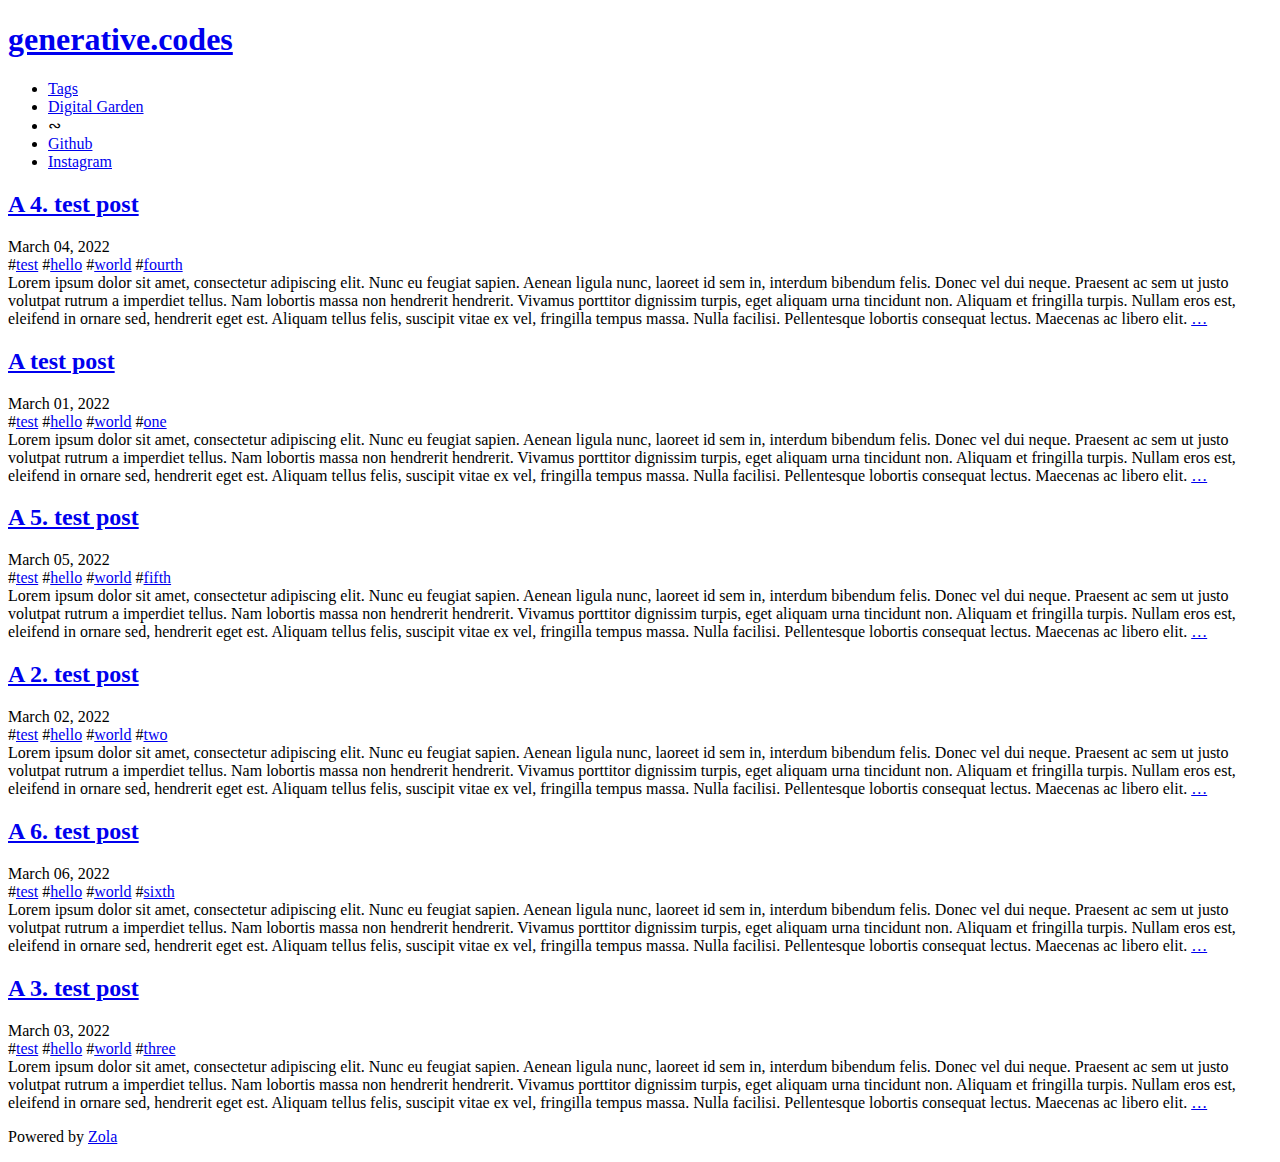
<file: public/index.html>
<!DOCTYPE html>
<html lang="en">

<head>
    <meta http-equiv="content-type" content="text/html; charset=utf-8">
    <meta name="viewport" content="width=device-width, initial-scale=1.0, maximum-scale=1">
    <title>generative.codes</title>
    <link rel="stylesheet" href="https://blog.generative.codes/slim.css">
    <link href='https://fonts.googleapis.com/css?family=Source+Sans+Pro:400,700|Source+Code+Pro' rel='stylesheet'
        type='text/css'>
    
    


</head>

<body>
    <div class="container">
        
<div class="header">
    <h1 class="site-title"><a href="https:&#x2F;&#x2F;blog.generative.codes">generative.codes</a></h1>
    <p class="site-tagline"></p>
    <div class="nav">
        <a class="nav-btn" href="#">
            <span class="ci ci-burger"></span>
        </a>
        <ul class="nav-list">
            
            
            <li><a href="https:&#x2F;&#x2F;blog.generative.codes&#x2F;tags">Tags</a></li>
            
            <li><a href="https:&#x2F;&#x2F;blog.generative.codes&#x2F;digital_garden">Digital Garden</a></li>
            
            
            <li class="spacer">&ac;</li>
            
            
            <li><a href="https://github.com/generativecodes">Github</a></li>
            
            <li><a href="https://instagram.com/generative.codes">Instagram</a></li>
            
            
        </ul>
    </div>
</div>

        <div class="content">
            <div class="posts">
                



<div class="post">
    
<h2 class="post-title"><a href="https:&#x2F;&#x2F;blog.generative.codes&#x2F;some-article-4&#x2F;">A 4. test post</a></h2>
<div class="post-header">
    <span class="post-date">March 04, 2022</span>
    
    <div class="post-tags">
        
        <span class="post-tag">#<a href="https://blog.generative.codes/tags/test/">test</a></span>
        
        <span class="post-tag">#<a href="https://blog.generative.codes/tags/hello/">hello</a></span>
        
        <span class="post-tag">#<a href="https://blog.generative.codes/tags/world/">world</a></span>
        
        <span class="post-tag">#<a href="https://blog.generative.codes/tags/fourth/">fourth</a></span>
        
    </div>
    
</div>

    
    
    <div class="summary">
        Lorem ipsum dolor sit amet, consectetur adipiscing elit. Nunc eu feugiat sapien. Aenean ligula nunc, laoreet id sem in, interdum bibendum felis. Donec vel dui neque. Praesent ac sem ut justo volutpat rutrum a imperdiet tellus. Nam lobortis massa non hendrerit hendrerit. Vivamus porttitor dignissim turpis, eget aliquam urna tincidunt non. Aliquam et fringilla turpis. Nullam eros est, eleifend in ornare sed, hendrerit eget est. Aliquam tellus felis, suscipit vitae ex vel, fringilla tempus massa. Nulla facilisi. Pellentesque lobortis consequat lectus. Maecenas ac libero elit.

        <a class="read-more" href="https:&#x2F;&#x2F;blog.generative.codes&#x2F;some-article-4&#x2F;">&hellip;</a>
    </div>
    
    
</div>

<div class="post">
    
<h2 class="post-title"><a href="https:&#x2F;&#x2F;blog.generative.codes&#x2F;some-article-1&#x2F;">A test post</a></h2>
<div class="post-header">
    <span class="post-date">March 01, 2022</span>
    
    <div class="post-tags">
        
        <span class="post-tag">#<a href="https://blog.generative.codes/tags/test/">test</a></span>
        
        <span class="post-tag">#<a href="https://blog.generative.codes/tags/hello/">hello</a></span>
        
        <span class="post-tag">#<a href="https://blog.generative.codes/tags/world/">world</a></span>
        
        <span class="post-tag">#<a href="https://blog.generative.codes/tags/one/">one</a></span>
        
    </div>
    
</div>

    
    
    <div class="summary">
        Lorem ipsum dolor sit amet, consectetur adipiscing elit. Nunc eu feugiat sapien. Aenean ligula nunc, laoreet id sem in, interdum bibendum felis. Donec vel dui neque. Praesent ac sem ut justo volutpat rutrum a imperdiet tellus. Nam lobortis massa non hendrerit hendrerit. Vivamus porttitor dignissim turpis, eget aliquam urna tincidunt non. Aliquam et fringilla turpis. Nullam eros est, eleifend in ornare sed, hendrerit eget est. Aliquam tellus felis, suscipit vitae ex vel, fringilla tempus massa. Nulla facilisi. Pellentesque lobortis consequat lectus. Maecenas ac libero elit.

        <a class="read-more" href="https:&#x2F;&#x2F;blog.generative.codes&#x2F;some-article-1&#x2F;">&hellip;</a>
    </div>
    
    
</div>

<div class="post">
    
<h2 class="post-title"><a href="https:&#x2F;&#x2F;blog.generative.codes&#x2F;some-article-5&#x2F;">A 5. test post</a></h2>
<div class="post-header">
    <span class="post-date">March 05, 2022</span>
    
    <div class="post-tags">
        
        <span class="post-tag">#<a href="https://blog.generative.codes/tags/test/">test</a></span>
        
        <span class="post-tag">#<a href="https://blog.generative.codes/tags/hello/">hello</a></span>
        
        <span class="post-tag">#<a href="https://blog.generative.codes/tags/world/">world</a></span>
        
        <span class="post-tag">#<a href="https://blog.generative.codes/tags/fifth/">fifth</a></span>
        
    </div>
    
</div>

    
    
    <div class="summary">
        Lorem ipsum dolor sit amet, consectetur adipiscing elit. Nunc eu feugiat sapien. Aenean ligula nunc, laoreet id sem in, interdum bibendum felis. Donec vel dui neque. Praesent ac sem ut justo volutpat rutrum a imperdiet tellus. Nam lobortis massa non hendrerit hendrerit. Vivamus porttitor dignissim turpis, eget aliquam urna tincidunt non. Aliquam et fringilla turpis. Nullam eros est, eleifend in ornare sed, hendrerit eget est. Aliquam tellus felis, suscipit vitae ex vel, fringilla tempus massa. Nulla facilisi. Pellentesque lobortis consequat lectus. Maecenas ac libero elit.

        <a class="read-more" href="https:&#x2F;&#x2F;blog.generative.codes&#x2F;some-article-5&#x2F;">&hellip;</a>
    </div>
    
    
</div>

<div class="post">
    
<h2 class="post-title"><a href="https:&#x2F;&#x2F;blog.generative.codes&#x2F;some-article-2&#x2F;">A 2. test post</a></h2>
<div class="post-header">
    <span class="post-date">March 02, 2022</span>
    
    <div class="post-tags">
        
        <span class="post-tag">#<a href="https://blog.generative.codes/tags/test/">test</a></span>
        
        <span class="post-tag">#<a href="https://blog.generative.codes/tags/hello/">hello</a></span>
        
        <span class="post-tag">#<a href="https://blog.generative.codes/tags/world/">world</a></span>
        
        <span class="post-tag">#<a href="https://blog.generative.codes/tags/two/">two</a></span>
        
    </div>
    
</div>

    
    
    <div class="summary">
        Lorem ipsum dolor sit amet, consectetur adipiscing elit. Nunc eu feugiat sapien. Aenean ligula nunc, laoreet id sem in, interdum bibendum felis. Donec vel dui neque. Praesent ac sem ut justo volutpat rutrum a imperdiet tellus. Nam lobortis massa non hendrerit hendrerit. Vivamus porttitor dignissim turpis, eget aliquam urna tincidunt non. Aliquam et fringilla turpis. Nullam eros est, eleifend in ornare sed, hendrerit eget est. Aliquam tellus felis, suscipit vitae ex vel, fringilla tempus massa. Nulla facilisi. Pellentesque lobortis consequat lectus. Maecenas ac libero elit.

        <a class="read-more" href="https:&#x2F;&#x2F;blog.generative.codes&#x2F;some-article-2&#x2F;">&hellip;</a>
    </div>
    
    
</div>

<div class="post">
    
<h2 class="post-title"><a href="https:&#x2F;&#x2F;blog.generative.codes&#x2F;some-article-6&#x2F;">A 6. test post</a></h2>
<div class="post-header">
    <span class="post-date">March 06, 2022</span>
    
    <div class="post-tags">
        
        <span class="post-tag">#<a href="https://blog.generative.codes/tags/test/">test</a></span>
        
        <span class="post-tag">#<a href="https://blog.generative.codes/tags/hello/">hello</a></span>
        
        <span class="post-tag">#<a href="https://blog.generative.codes/tags/world/">world</a></span>
        
        <span class="post-tag">#<a href="https://blog.generative.codes/tags/sixth/">sixth</a></span>
        
    </div>
    
</div>

    
    
    <div class="summary">
        Lorem ipsum dolor sit amet, consectetur adipiscing elit. Nunc eu feugiat sapien. Aenean ligula nunc, laoreet id sem in, interdum bibendum felis. Donec vel dui neque. Praesent ac sem ut justo volutpat rutrum a imperdiet tellus. Nam lobortis massa non hendrerit hendrerit. Vivamus porttitor dignissim turpis, eget aliquam urna tincidunt non. Aliquam et fringilla turpis. Nullam eros est, eleifend in ornare sed, hendrerit eget est. Aliquam tellus felis, suscipit vitae ex vel, fringilla tempus massa. Nulla facilisi. Pellentesque lobortis consequat lectus. Maecenas ac libero elit.

        <a class="read-more" href="https:&#x2F;&#x2F;blog.generative.codes&#x2F;some-article-6&#x2F;">&hellip;</a>
    </div>
    
    
</div>

<div class="post">
    
<h2 class="post-title"><a href="https:&#x2F;&#x2F;blog.generative.codes&#x2F;some-article-3&#x2F;">A 3. test post</a></h2>
<div class="post-header">
    <span class="post-date">March 03, 2022</span>
    
    <div class="post-tags">
        
        <span class="post-tag">#<a href="https://blog.generative.codes/tags/test/">test</a></span>
        
        <span class="post-tag">#<a href="https://blog.generative.codes/tags/hello/">hello</a></span>
        
        <span class="post-tag">#<a href="https://blog.generative.codes/tags/world/">world</a></span>
        
        <span class="post-tag">#<a href="https://blog.generative.codes/tags/three/">three</a></span>
        
    </div>
    
</div>

    
    
    <div class="summary">
        Lorem ipsum dolor sit amet, consectetur adipiscing elit. Nunc eu feugiat sapien. Aenean ligula nunc, laoreet id sem in, interdum bibendum felis. Donec vel dui neque. Praesent ac sem ut justo volutpat rutrum a imperdiet tellus. Nam lobortis massa non hendrerit hendrerit. Vivamus porttitor dignissim turpis, eget aliquam urna tincidunt non. Aliquam et fringilla turpis. Nullam eros est, eleifend in ornare sed, hendrerit eget est. Aliquam tellus felis, suscipit vitae ex vel, fringilla tempus massa. Nulla facilisi. Pellentesque lobortis consequat lectus. Maecenas ac libero elit.

        <a class="read-more" href="https:&#x2F;&#x2F;blog.generative.codes&#x2F;some-article-3&#x2F;">&hellip;</a>
    </div>
    
    
</div>




            </div>
            
        </div>
        
<div class="footer">
    
    <p>Powered by <a href="https://getzola.org">Zola</a></p>
    
</div>

    </div>
    <script src="https://blog.generative.codes/js/slim.js"></script>
    

</body>

</html>
</file>
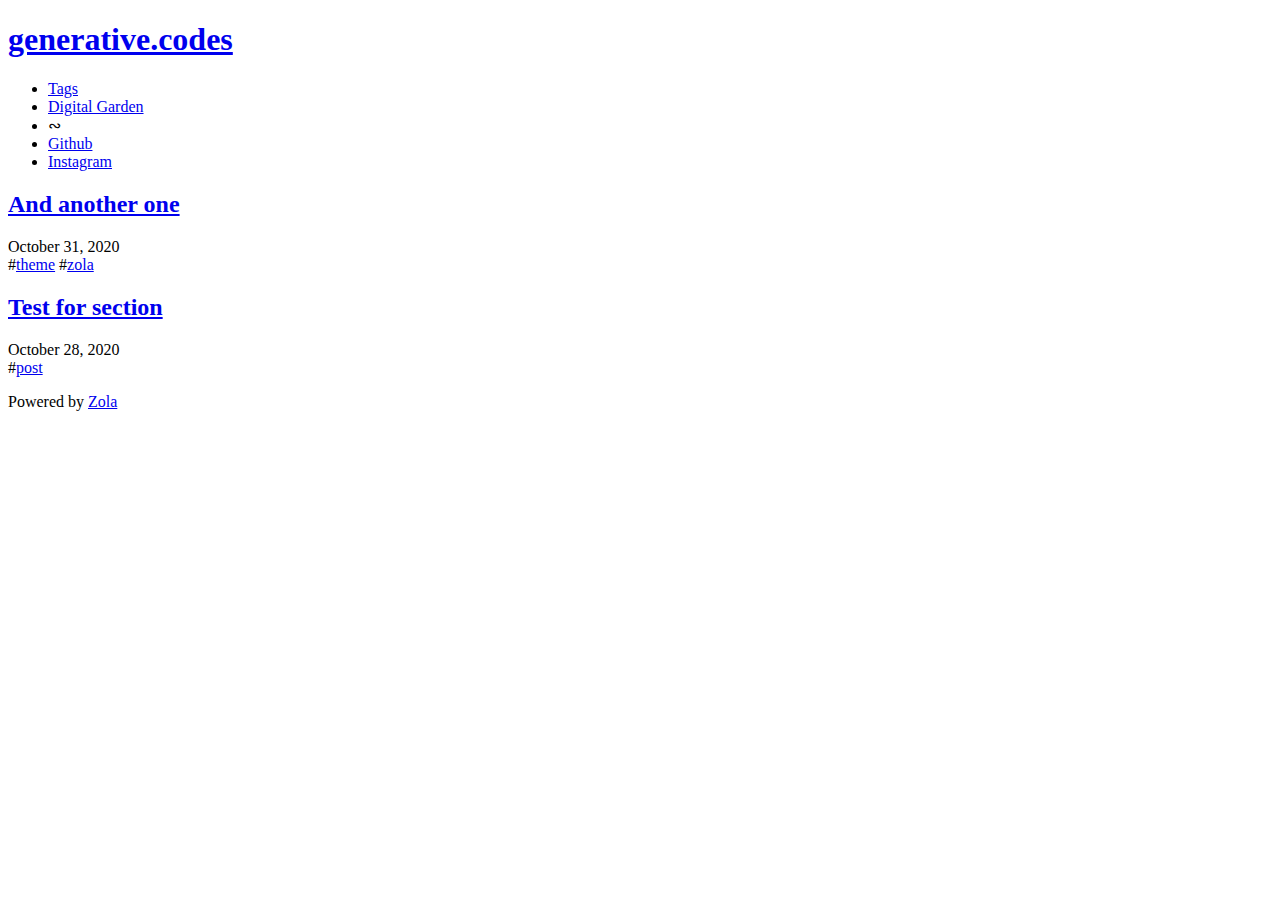
<file: public/digital_garden/index.html>
<!DOCTYPE html>
<html lang="en">

<head>
    <meta http-equiv="content-type" content="text/html; charset=utf-8">
    <meta name="viewport" content="width=device-width, initial-scale=1.0, maximum-scale=1">
    <title>
Digital Garden &middot; generative.codes
</title>
    <link rel="stylesheet" href="https://blog.generative.codes/slim.css">
    <link href='https://fonts.googleapis.com/css?family=Source+Sans+Pro:400,700|Source+Code+Pro' rel='stylesheet'
        type='text/css'>
    
    
</head>

<body>
    <div class="container">
        
<div class="header">
    <h1 class="site-title"><a href="https:&#x2F;&#x2F;blog.generative.codes">generative.codes</a></h1>
    <p class="site-tagline"></p>
    <div class="nav">
        <a class="nav-btn" href="#">
            <span class="ci ci-burger"></span>
        </a>
        <ul class="nav-list">
            
            
            <li><a href="https:&#x2F;&#x2F;blog.generative.codes&#x2F;tags">Tags</a></li>
            
            <li><a href="https:&#x2F;&#x2F;blog.generative.codes&#x2F;digital_garden">Digital Garden</a></li>
            
            
            <li class="spacer">&ac;</li>
            
            
            <li><a href="https://github.com/generativecodes">Github</a></li>
            
            <li><a href="https://instagram.com/generative.codes">Instagram</a></li>
            
            
        </ul>
    </div>
</div>

        <div class="content">
            <div class="posts">
                



<div class="post">
    
<h2 class="post-title"><a href="https:&#x2F;&#x2F;blog.generative.codes&#x2F;digital_garden&#x2F;test2&#x2F;">And another one</a></h2>
<div class="post-header">
    <span class="post-date">October 31, 2020</span>
    
    <div class="post-tags">
        
        <span class="post-tag">#<a href="https://blog.generative.codes/tags/theme/">theme</a></span>
        
        <span class="post-tag">#<a href="https://blog.generative.codes/tags/zola/">zola</a></span>
        
    </div>
    
</div>

    
    
    
</div>

<div class="post">
    
<h2 class="post-title"><a href="https:&#x2F;&#x2F;blog.generative.codes&#x2F;digital_garden&#x2F;test&#x2F;">Test for section</a></h2>
<div class="post-header">
    <span class="post-date">October 28, 2020</span>
    
    <div class="post-tags">
        
        <span class="post-tag">#<a href="https://blog.generative.codes/tags/post/">post</a></span>
        
    </div>
    
</div>

    
    
    
</div>




            </div>
            
        </div>
        
<div class="footer">
    
    <p>Powered by <a href="https://getzola.org">Zola</a></p>
    
</div>

    </div>
    <script src="https://blog.generative.codes/js/slim.js"></script>
    
</body>

</html>
</file>
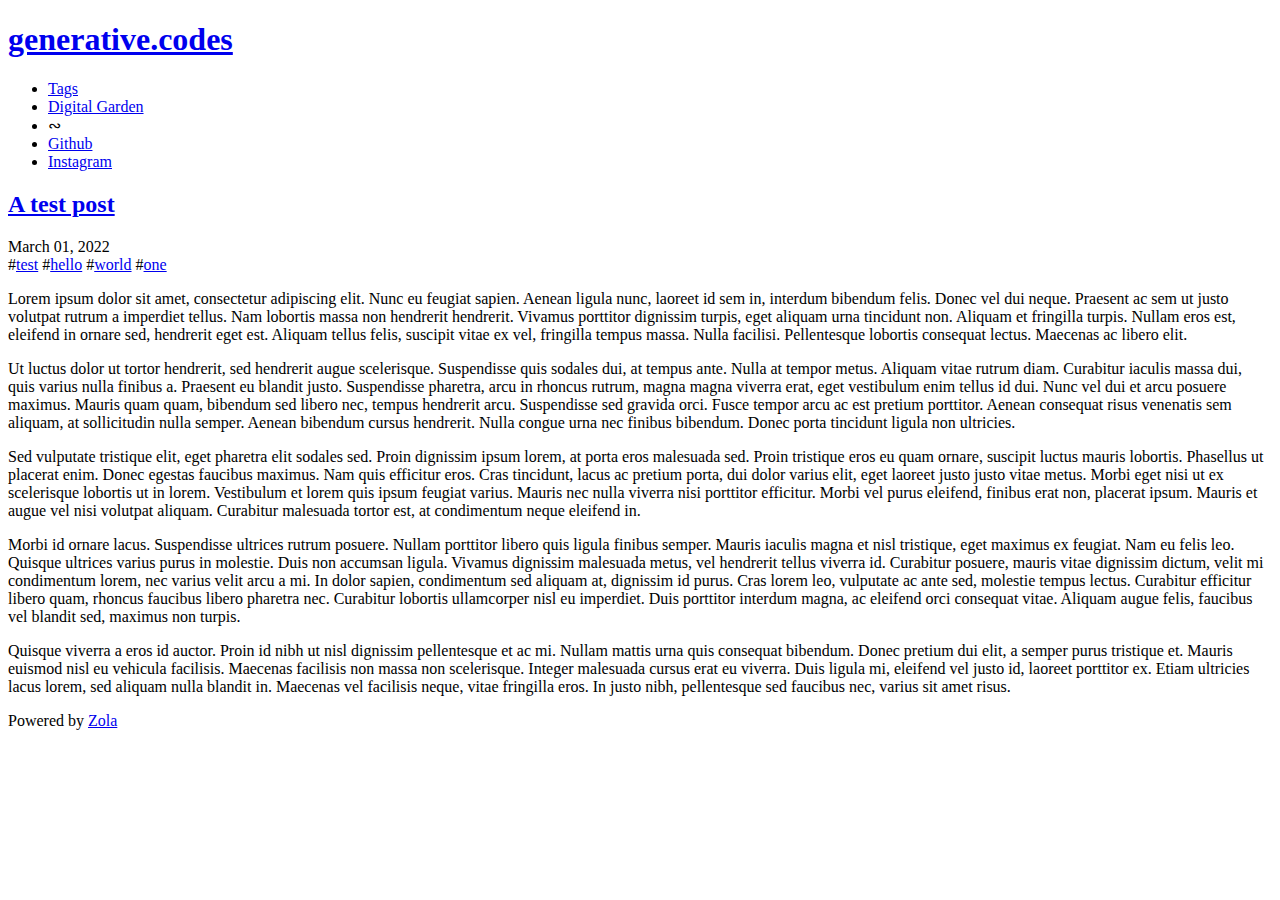
<file: public/some-article-1/index.html>
<!DOCTYPE html>
<html lang="en">

<head>
    <meta http-equiv="content-type" content="text/html; charset=utf-8">
    <meta name="viewport" content="width=device-width, initial-scale=1.0, maximum-scale=1">
    <title>
A test post &middot; generative.codes
</title>
    <link rel="stylesheet" href="https://blog.generative.codes/slim.css">
    <link href='https://fonts.googleapis.com/css?family=Source+Sans+Pro:400,700|Source+Code+Pro' rel='stylesheet'
        type='text/css'>
    
    
</head>

<body>
    <div class="container">
        
<div class="header">
    <h1 class="site-title"><a href="https:&#x2F;&#x2F;blog.generative.codes">generative.codes</a></h1>
    <p class="site-tagline"></p>
    <div class="nav">
        <a class="nav-btn" href="#">
            <span class="ci ci-burger"></span>
        </a>
        <ul class="nav-list">
            
            
            <li><a href="https:&#x2F;&#x2F;blog.generative.codes&#x2F;tags">Tags</a></li>
            
            <li><a href="https:&#x2F;&#x2F;blog.generative.codes&#x2F;digital_garden">Digital Garden</a></li>
            
            
            <li class="spacer">&ac;</li>
            
            
            <li><a href="https://github.com/generativecodes">Github</a></li>
            
            <li><a href="https://instagram.com/generative.codes">Instagram</a></li>
            
            
        </ul>
    </div>
</div>

        <div class="content">
            <div class="posts">
                
<div class="post">
    
    
<h2 class="post-title"><a href="https:&#x2F;&#x2F;blog.generative.codes&#x2F;some-article-1&#x2F;">A test post</a></h2>
<div class="post-header">
    <span class="post-date">March 01, 2022</span>
    
    <div class="post-tags">
        
        <span class="post-tag">#<a href="https://blog.generative.codes/tags/test/">test</a></span>
        
        <span class="post-tag">#<a href="https://blog.generative.codes/tags/hello/">hello</a></span>
        
        <span class="post-tag">#<a href="https://blog.generative.codes/tags/world/">world</a></span>
        
        <span class="post-tag">#<a href="https://blog.generative.codes/tags/one/">one</a></span>
        
    </div>
    
</div>

    <div class="post-content">
        <p>Lorem ipsum dolor sit amet, consectetur adipiscing elit. Nunc eu feugiat sapien. Aenean ligula nunc, laoreet id sem in, interdum bibendum felis. Donec vel dui neque. Praesent ac sem ut justo volutpat rutrum a imperdiet tellus. Nam lobortis massa non hendrerit hendrerit. Vivamus porttitor dignissim turpis, eget aliquam urna tincidunt non. Aliquam et fringilla turpis. Nullam eros est, eleifend in ornare sed, hendrerit eget est. Aliquam tellus felis, suscipit vitae ex vel, fringilla tempus massa. Nulla facilisi. Pellentesque lobortis consequat lectus. Maecenas ac libero elit.</p>
<span id="continue-reading"></span>
<p>Ut luctus dolor ut tortor hendrerit, sed hendrerit augue scelerisque. Suspendisse quis sodales dui, at tempus ante. Nulla at tempor metus. Aliquam vitae rutrum diam. Curabitur iaculis massa dui, quis varius nulla finibus a. Praesent eu blandit justo. Suspendisse pharetra, arcu in rhoncus rutrum, magna magna viverra erat, eget vestibulum enim tellus id dui. Nunc vel dui et arcu posuere maximus. Mauris quam quam, bibendum sed libero nec, tempus hendrerit arcu. Suspendisse sed gravida orci. Fusce tempor arcu ac est pretium porttitor. Aenean consequat risus venenatis sem aliquam, at sollicitudin nulla semper. Aenean bibendum cursus hendrerit. Nulla congue urna nec finibus bibendum. Donec porta tincidunt ligula non ultricies.</p>
<p>Sed vulputate tristique elit, eget pharetra elit sodales sed. Proin dignissim ipsum lorem, at porta eros malesuada sed. Proin tristique eros eu quam ornare, suscipit luctus mauris lobortis. Phasellus ut placerat enim. Donec egestas faucibus maximus. Nam quis efficitur eros. Cras tincidunt, lacus ac pretium porta, dui dolor varius elit, eget laoreet justo justo vitae metus. Morbi eget nisi ut ex scelerisque lobortis ut in lorem. Vestibulum et lorem quis ipsum feugiat varius. Mauris nec nulla viverra nisi porttitor efficitur. Morbi vel purus eleifend, finibus erat non, placerat ipsum. Mauris et augue vel nisi volutpat aliquam. Curabitur malesuada tortor est, at condimentum neque eleifend in.</p>
<p>Morbi id ornare lacus. Suspendisse ultrices rutrum posuere. Nullam porttitor libero quis ligula finibus semper. Mauris iaculis magna et nisl tristique, eget maximus ex feugiat. Nam eu felis leo. Quisque ultrices varius purus in molestie. Duis non accumsan ligula. Vivamus dignissim malesuada metus, vel hendrerit tellus viverra id. Curabitur posuere, mauris vitae dignissim dictum, velit mi condimentum lorem, nec varius velit arcu a mi. In dolor sapien, condimentum sed aliquam at, dignissim id purus. Cras lorem leo, vulputate ac ante sed, molestie tempus lectus. Curabitur efficitur libero quam, rhoncus faucibus libero pharetra nec. Curabitur lobortis ullamcorper nisl eu imperdiet. Duis porttitor interdum magna, ac eleifend orci consequat vitae. Aliquam augue felis, faucibus vel blandit sed, maximus non turpis.</p>
<p>Quisque viverra a eros id auctor. Proin id nibh ut nisl dignissim pellentesque et ac mi. Nullam mattis urna quis consequat bibendum. Donec pretium dui elit, a semper purus tristique et. Mauris euismod nisl eu vehicula facilisis. Maecenas facilisis non massa non scelerisque. Integer malesuada cursus erat eu viverra. Duis ligula mi, eleifend vel justo id, laoreet porttitor ex. Etiam ultricies lacus lorem, sed aliquam nulla blandit in. Maecenas vel facilisis neque, vitae fringilla eros. In justo nibh, pellentesque sed faucibus nec, varius sit amet risus.</p>

    </div>
    
</div>

            </div>
            
        </div>
        
<div class="footer">
    
    <p>Powered by <a href="https://getzola.org">Zola</a></p>
    
</div>

    </div>
    <script src="https://blog.generative.codes/js/slim.js"></script>
    
</body>

</html>
</file>
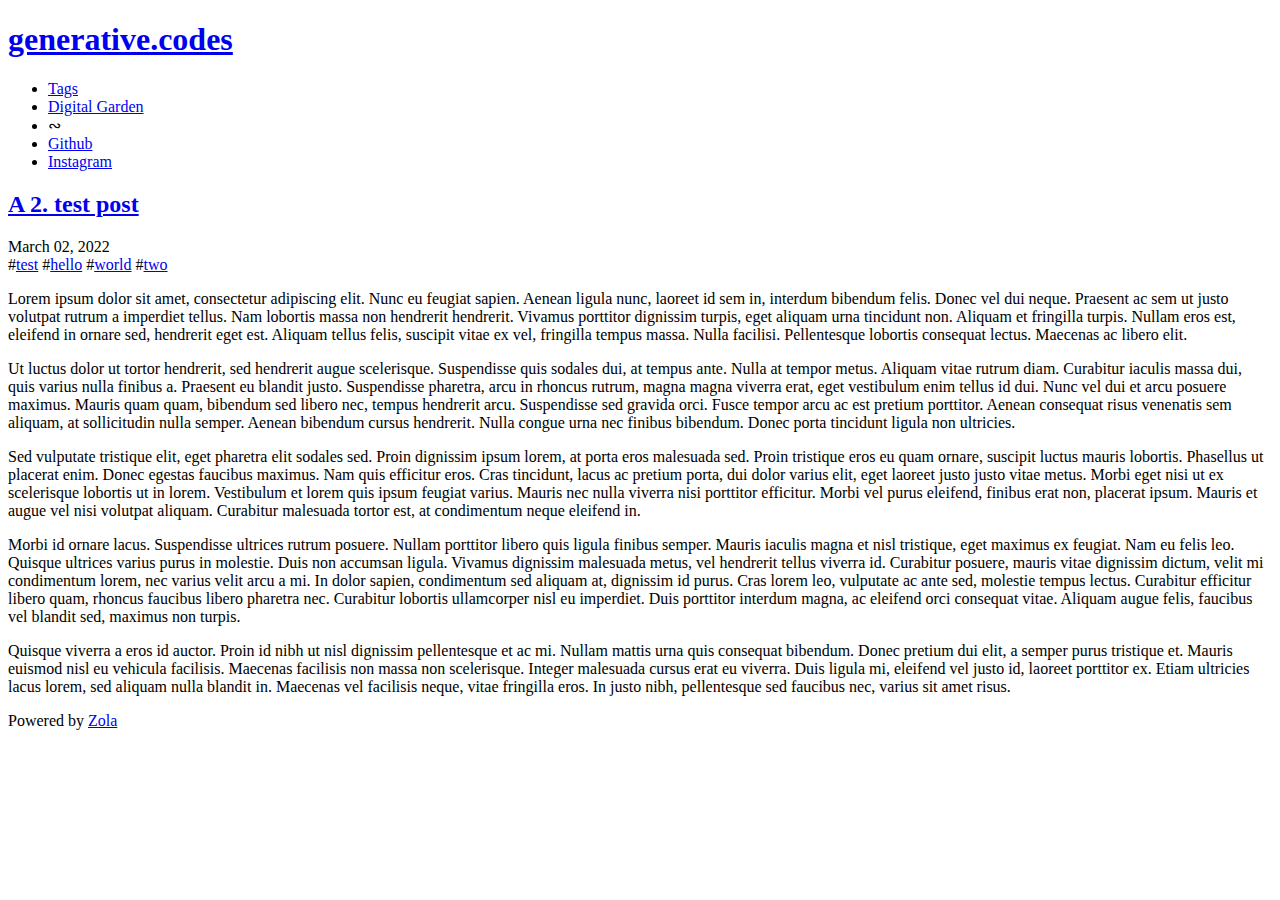
<file: public/some-article-2/index.html>
<!DOCTYPE html>
<html lang="en">

<head>
    <meta http-equiv="content-type" content="text/html; charset=utf-8">
    <meta name="viewport" content="width=device-width, initial-scale=1.0, maximum-scale=1">
    <title>
A 2. test post &middot; generative.codes
</title>
    <link rel="stylesheet" href="https://blog.generative.codes/slim.css">
    <link href='https://fonts.googleapis.com/css?family=Source+Sans+Pro:400,700|Source+Code+Pro' rel='stylesheet'
        type='text/css'>
    
    
</head>

<body>
    <div class="container">
        
<div class="header">
    <h1 class="site-title"><a href="https:&#x2F;&#x2F;blog.generative.codes">generative.codes</a></h1>
    <p class="site-tagline"></p>
    <div class="nav">
        <a class="nav-btn" href="#">
            <span class="ci ci-burger"></span>
        </a>
        <ul class="nav-list">
            
            
            <li><a href="https:&#x2F;&#x2F;blog.generative.codes&#x2F;tags">Tags</a></li>
            
            <li><a href="https:&#x2F;&#x2F;blog.generative.codes&#x2F;digital_garden">Digital Garden</a></li>
            
            
            <li class="spacer">&ac;</li>
            
            
            <li><a href="https://github.com/generativecodes">Github</a></li>
            
            <li><a href="https://instagram.com/generative.codes">Instagram</a></li>
            
            
        </ul>
    </div>
</div>

        <div class="content">
            <div class="posts">
                
<div class="post">
    
    
<h2 class="post-title"><a href="https:&#x2F;&#x2F;blog.generative.codes&#x2F;some-article-2&#x2F;">A 2. test post</a></h2>
<div class="post-header">
    <span class="post-date">March 02, 2022</span>
    
    <div class="post-tags">
        
        <span class="post-tag">#<a href="https://blog.generative.codes/tags/test/">test</a></span>
        
        <span class="post-tag">#<a href="https://blog.generative.codes/tags/hello/">hello</a></span>
        
        <span class="post-tag">#<a href="https://blog.generative.codes/tags/world/">world</a></span>
        
        <span class="post-tag">#<a href="https://blog.generative.codes/tags/two/">two</a></span>
        
    </div>
    
</div>

    <div class="post-content">
        <p>Lorem ipsum dolor sit amet, consectetur adipiscing elit. Nunc eu feugiat sapien. Aenean ligula nunc, laoreet id sem in, interdum bibendum felis. Donec vel dui neque. Praesent ac sem ut justo volutpat rutrum a imperdiet tellus. Nam lobortis massa non hendrerit hendrerit. Vivamus porttitor dignissim turpis, eget aliquam urna tincidunt non. Aliquam et fringilla turpis. Nullam eros est, eleifend in ornare sed, hendrerit eget est. Aliquam tellus felis, suscipit vitae ex vel, fringilla tempus massa. Nulla facilisi. Pellentesque lobortis consequat lectus. Maecenas ac libero elit.</p>
<span id="continue-reading"></span>
<p>Ut luctus dolor ut tortor hendrerit, sed hendrerit augue scelerisque. Suspendisse quis sodales dui, at tempus ante. Nulla at tempor metus. Aliquam vitae rutrum diam. Curabitur iaculis massa dui, quis varius nulla finibus a. Praesent eu blandit justo. Suspendisse pharetra, arcu in rhoncus rutrum, magna magna viverra erat, eget vestibulum enim tellus id dui. Nunc vel dui et arcu posuere maximus. Mauris quam quam, bibendum sed libero nec, tempus hendrerit arcu. Suspendisse sed gravida orci. Fusce tempor arcu ac est pretium porttitor. Aenean consequat risus venenatis sem aliquam, at sollicitudin nulla semper. Aenean bibendum cursus hendrerit. Nulla congue urna nec finibus bibendum. Donec porta tincidunt ligula non ultricies.</p>
<p>Sed vulputate tristique elit, eget pharetra elit sodales sed. Proin dignissim ipsum lorem, at porta eros malesuada sed. Proin tristique eros eu quam ornare, suscipit luctus mauris lobortis. Phasellus ut placerat enim. Donec egestas faucibus maximus. Nam quis efficitur eros. Cras tincidunt, lacus ac pretium porta, dui dolor varius elit, eget laoreet justo justo vitae metus. Morbi eget nisi ut ex scelerisque lobortis ut in lorem. Vestibulum et lorem quis ipsum feugiat varius. Mauris nec nulla viverra nisi porttitor efficitur. Morbi vel purus eleifend, finibus erat non, placerat ipsum. Mauris et augue vel nisi volutpat aliquam. Curabitur malesuada tortor est, at condimentum neque eleifend in.</p>
<p>Morbi id ornare lacus. Suspendisse ultrices rutrum posuere. Nullam porttitor libero quis ligula finibus semper. Mauris iaculis magna et nisl tristique, eget maximus ex feugiat. Nam eu felis leo. Quisque ultrices varius purus in molestie. Duis non accumsan ligula. Vivamus dignissim malesuada metus, vel hendrerit tellus viverra id. Curabitur posuere, mauris vitae dignissim dictum, velit mi condimentum lorem, nec varius velit arcu a mi. In dolor sapien, condimentum sed aliquam at, dignissim id purus. Cras lorem leo, vulputate ac ante sed, molestie tempus lectus. Curabitur efficitur libero quam, rhoncus faucibus libero pharetra nec. Curabitur lobortis ullamcorper nisl eu imperdiet. Duis porttitor interdum magna, ac eleifend orci consequat vitae. Aliquam augue felis, faucibus vel blandit sed, maximus non turpis.</p>
<p>Quisque viverra a eros id auctor. Proin id nibh ut nisl dignissim pellentesque et ac mi. Nullam mattis urna quis consequat bibendum. Donec pretium dui elit, a semper purus tristique et. Mauris euismod nisl eu vehicula facilisis. Maecenas facilisis non massa non scelerisque. Integer malesuada cursus erat eu viverra. Duis ligula mi, eleifend vel justo id, laoreet porttitor ex. Etiam ultricies lacus lorem, sed aliquam nulla blandit in. Maecenas vel facilisis neque, vitae fringilla eros. In justo nibh, pellentesque sed faucibus nec, varius sit amet risus.</p>

    </div>
    
</div>

            </div>
            
        </div>
        
<div class="footer">
    
    <p>Powered by <a href="https://getzola.org">Zola</a></p>
    
</div>

    </div>
    <script src="https://blog.generative.codes/js/slim.js"></script>
    
</body>

</html>
</file>
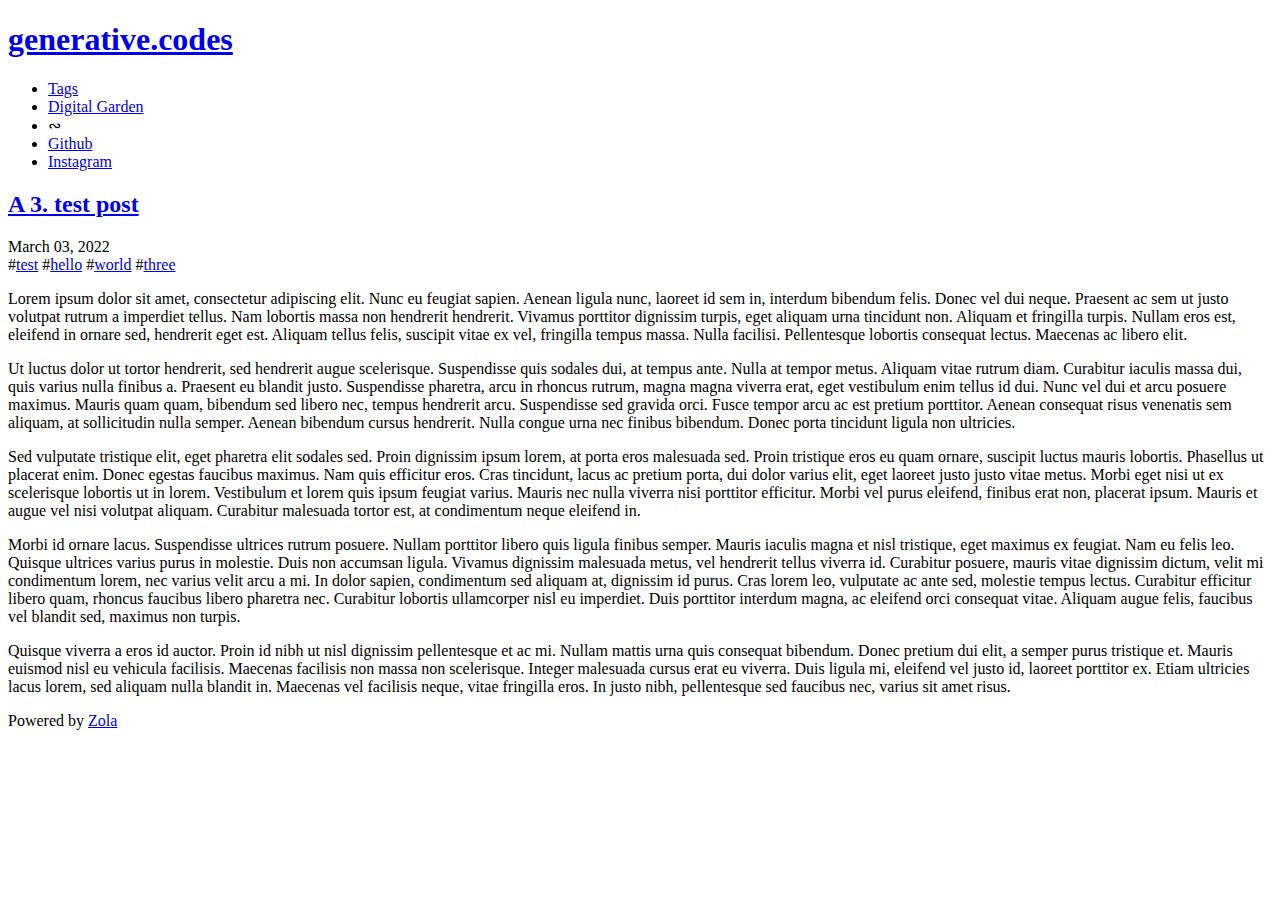
<file: public/some-article-3/index.html>
<!DOCTYPE html>
<html lang="en">

<head>
    <meta http-equiv="content-type" content="text/html; charset=utf-8">
    <meta name="viewport" content="width=device-width, initial-scale=1.0, maximum-scale=1">
    <title>
A 3. test post &middot; generative.codes
</title>
    <link rel="stylesheet" href="https://blog.generative.codes/slim.css">
    <link href='https://fonts.googleapis.com/css?family=Source+Sans+Pro:400,700|Source+Code+Pro' rel='stylesheet'
        type='text/css'>
    
    
</head>

<body>
    <div class="container">
        
<div class="header">
    <h1 class="site-title"><a href="https:&#x2F;&#x2F;blog.generative.codes">generative.codes</a></h1>
    <p class="site-tagline"></p>
    <div class="nav">
        <a class="nav-btn" href="#">
            <span class="ci ci-burger"></span>
        </a>
        <ul class="nav-list">
            
            
            <li><a href="https:&#x2F;&#x2F;blog.generative.codes&#x2F;tags">Tags</a></li>
            
            <li><a href="https:&#x2F;&#x2F;blog.generative.codes&#x2F;digital_garden">Digital Garden</a></li>
            
            
            <li class="spacer">&ac;</li>
            
            
            <li><a href="https://github.com/generativecodes">Github</a></li>
            
            <li><a href="https://instagram.com/generative.codes">Instagram</a></li>
            
            
        </ul>
    </div>
</div>

        <div class="content">
            <div class="posts">
                
<div class="post">
    
    
<h2 class="post-title"><a href="https:&#x2F;&#x2F;blog.generative.codes&#x2F;some-article-3&#x2F;">A 3. test post</a></h2>
<div class="post-header">
    <span class="post-date">March 03, 2022</span>
    
    <div class="post-tags">
        
        <span class="post-tag">#<a href="https://blog.generative.codes/tags/test/">test</a></span>
        
        <span class="post-tag">#<a href="https://blog.generative.codes/tags/hello/">hello</a></span>
        
        <span class="post-tag">#<a href="https://blog.generative.codes/tags/world/">world</a></span>
        
        <span class="post-tag">#<a href="https://blog.generative.codes/tags/three/">three</a></span>
        
    </div>
    
</div>

    <div class="post-content">
        <p>Lorem ipsum dolor sit amet, consectetur adipiscing elit. Nunc eu feugiat sapien. Aenean ligula nunc, laoreet id sem in, interdum bibendum felis. Donec vel dui neque. Praesent ac sem ut justo volutpat rutrum a imperdiet tellus. Nam lobortis massa non hendrerit hendrerit. Vivamus porttitor dignissim turpis, eget aliquam urna tincidunt non. Aliquam et fringilla turpis. Nullam eros est, eleifend in ornare sed, hendrerit eget est. Aliquam tellus felis, suscipit vitae ex vel, fringilla tempus massa. Nulla facilisi. Pellentesque lobortis consequat lectus. Maecenas ac libero elit.</p>
<span id="continue-reading"></span>
<p>Ut luctus dolor ut tortor hendrerit, sed hendrerit augue scelerisque. Suspendisse quis sodales dui, at tempus ante. Nulla at tempor metus. Aliquam vitae rutrum diam. Curabitur iaculis massa dui, quis varius nulla finibus a. Praesent eu blandit justo. Suspendisse pharetra, arcu in rhoncus rutrum, magna magna viverra erat, eget vestibulum enim tellus id dui. Nunc vel dui et arcu posuere maximus. Mauris quam quam, bibendum sed libero nec, tempus hendrerit arcu. Suspendisse sed gravida orci. Fusce tempor arcu ac est pretium porttitor. Aenean consequat risus venenatis sem aliquam, at sollicitudin nulla semper. Aenean bibendum cursus hendrerit. Nulla congue urna nec finibus bibendum. Donec porta tincidunt ligula non ultricies.</p>
<p>Sed vulputate tristique elit, eget pharetra elit sodales sed. Proin dignissim ipsum lorem, at porta eros malesuada sed. Proin tristique eros eu quam ornare, suscipit luctus mauris lobortis. Phasellus ut placerat enim. Donec egestas faucibus maximus. Nam quis efficitur eros. Cras tincidunt, lacus ac pretium porta, dui dolor varius elit, eget laoreet justo justo vitae metus. Morbi eget nisi ut ex scelerisque lobortis ut in lorem. Vestibulum et lorem quis ipsum feugiat varius. Mauris nec nulla viverra nisi porttitor efficitur. Morbi vel purus eleifend, finibus erat non, placerat ipsum. Mauris et augue vel nisi volutpat aliquam. Curabitur malesuada tortor est, at condimentum neque eleifend in.</p>
<p>Morbi id ornare lacus. Suspendisse ultrices rutrum posuere. Nullam porttitor libero quis ligula finibus semper. Mauris iaculis magna et nisl tristique, eget maximus ex feugiat. Nam eu felis leo. Quisque ultrices varius purus in molestie. Duis non accumsan ligula. Vivamus dignissim malesuada metus, vel hendrerit tellus viverra id. Curabitur posuere, mauris vitae dignissim dictum, velit mi condimentum lorem, nec varius velit arcu a mi. In dolor sapien, condimentum sed aliquam at, dignissim id purus. Cras lorem leo, vulputate ac ante sed, molestie tempus lectus. Curabitur efficitur libero quam, rhoncus faucibus libero pharetra nec. Curabitur lobortis ullamcorper nisl eu imperdiet. Duis porttitor interdum magna, ac eleifend orci consequat vitae. Aliquam augue felis, faucibus vel blandit sed, maximus non turpis.</p>
<p>Quisque viverra a eros id auctor. Proin id nibh ut nisl dignissim pellentesque et ac mi. Nullam mattis urna quis consequat bibendum. Donec pretium dui elit, a semper purus tristique et. Mauris euismod nisl eu vehicula facilisis. Maecenas facilisis non massa non scelerisque. Integer malesuada cursus erat eu viverra. Duis ligula mi, eleifend vel justo id, laoreet porttitor ex. Etiam ultricies lacus lorem, sed aliquam nulla blandit in. Maecenas vel facilisis neque, vitae fringilla eros. In justo nibh, pellentesque sed faucibus nec, varius sit amet risus.</p>

    </div>
    
</div>

            </div>
            
        </div>
        
<div class="footer">
    
    <p>Powered by <a href="https://getzola.org">Zola</a></p>
    
</div>

    </div>
    <script src="https://blog.generative.codes/js/slim.js"></script>
    
</body>

</html>
</file>
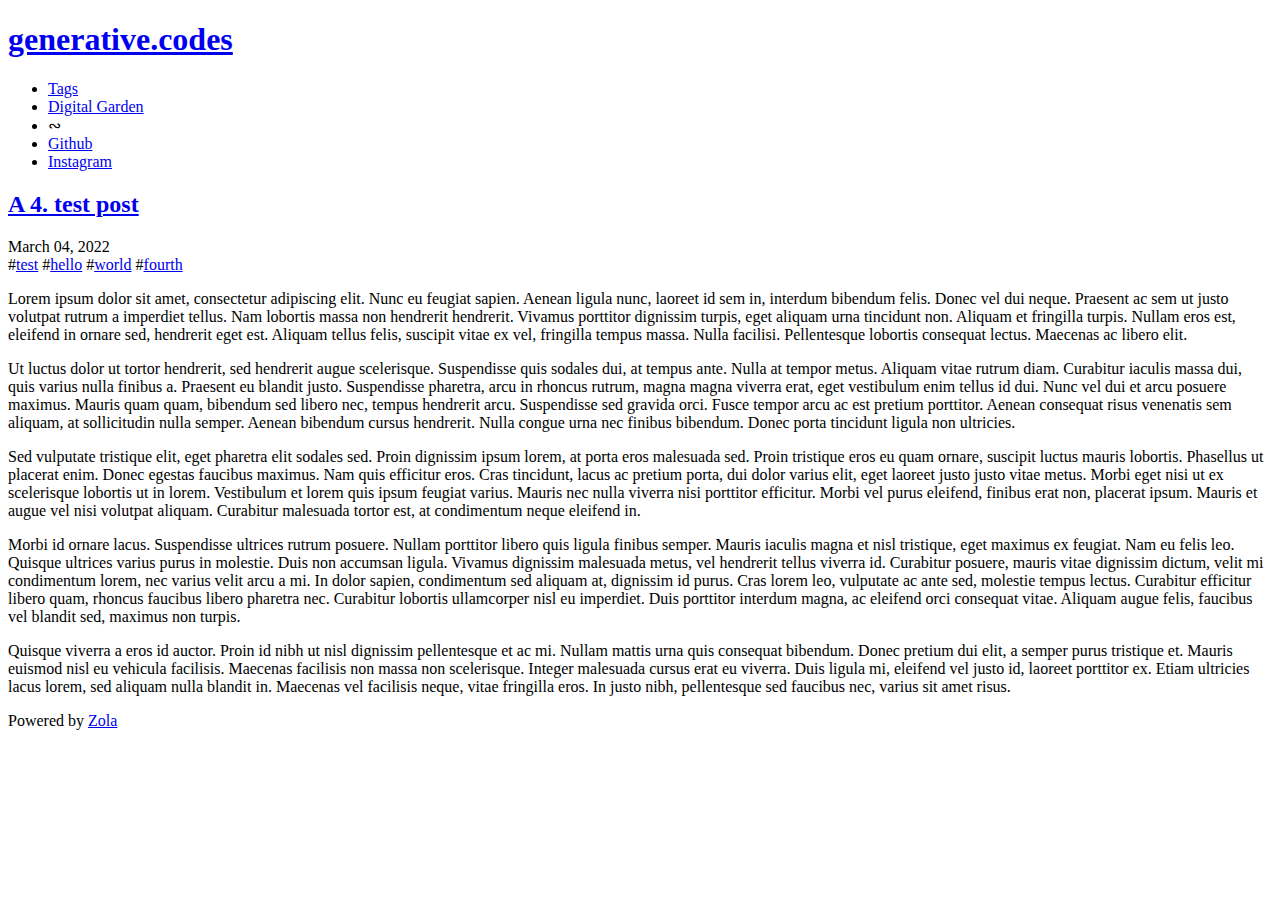
<file: public/some-article-4/index.html>
<!DOCTYPE html>
<html lang="en">

<head>
    <meta http-equiv="content-type" content="text/html; charset=utf-8">
    <meta name="viewport" content="width=device-width, initial-scale=1.0, maximum-scale=1">
    <title>
A 4. test post &middot; generative.codes
</title>
    <link rel="stylesheet" href="https://blog.generative.codes/slim.css">
    <link href='https://fonts.googleapis.com/css?family=Source+Sans+Pro:400,700|Source+Code+Pro' rel='stylesheet'
        type='text/css'>
    
    
</head>

<body>
    <div class="container">
        
<div class="header">
    <h1 class="site-title"><a href="https:&#x2F;&#x2F;blog.generative.codes">generative.codes</a></h1>
    <p class="site-tagline"></p>
    <div class="nav">
        <a class="nav-btn" href="#">
            <span class="ci ci-burger"></span>
        </a>
        <ul class="nav-list">
            
            
            <li><a href="https:&#x2F;&#x2F;blog.generative.codes&#x2F;tags">Tags</a></li>
            
            <li><a href="https:&#x2F;&#x2F;blog.generative.codes&#x2F;digital_garden">Digital Garden</a></li>
            
            
            <li class="spacer">&ac;</li>
            
            
            <li><a href="https://github.com/generativecodes">Github</a></li>
            
            <li><a href="https://instagram.com/generative.codes">Instagram</a></li>
            
            
        </ul>
    </div>
</div>

        <div class="content">
            <div class="posts">
                
<div class="post">
    
    
<h2 class="post-title"><a href="https:&#x2F;&#x2F;blog.generative.codes&#x2F;some-article-4&#x2F;">A 4. test post</a></h2>
<div class="post-header">
    <span class="post-date">March 04, 2022</span>
    
    <div class="post-tags">
        
        <span class="post-tag">#<a href="https://blog.generative.codes/tags/test/">test</a></span>
        
        <span class="post-tag">#<a href="https://blog.generative.codes/tags/hello/">hello</a></span>
        
        <span class="post-tag">#<a href="https://blog.generative.codes/tags/world/">world</a></span>
        
        <span class="post-tag">#<a href="https://blog.generative.codes/tags/fourth/">fourth</a></span>
        
    </div>
    
</div>

    <div class="post-content">
        <p>Lorem ipsum dolor sit amet, consectetur adipiscing elit. Nunc eu feugiat sapien. Aenean ligula nunc, laoreet id sem in, interdum bibendum felis. Donec vel dui neque. Praesent ac sem ut justo volutpat rutrum a imperdiet tellus. Nam lobortis massa non hendrerit hendrerit. Vivamus porttitor dignissim turpis, eget aliquam urna tincidunt non. Aliquam et fringilla turpis. Nullam eros est, eleifend in ornare sed, hendrerit eget est. Aliquam tellus felis, suscipit vitae ex vel, fringilla tempus massa. Nulla facilisi. Pellentesque lobortis consequat lectus. Maecenas ac libero elit.</p>
<span id="continue-reading"></span>
<p>Ut luctus dolor ut tortor hendrerit, sed hendrerit augue scelerisque. Suspendisse quis sodales dui, at tempus ante. Nulla at tempor metus. Aliquam vitae rutrum diam. Curabitur iaculis massa dui, quis varius nulla finibus a. Praesent eu blandit justo. Suspendisse pharetra, arcu in rhoncus rutrum, magna magna viverra erat, eget vestibulum enim tellus id dui. Nunc vel dui et arcu posuere maximus. Mauris quam quam, bibendum sed libero nec, tempus hendrerit arcu. Suspendisse sed gravida orci. Fusce tempor arcu ac est pretium porttitor. Aenean consequat risus venenatis sem aliquam, at sollicitudin nulla semper. Aenean bibendum cursus hendrerit. Nulla congue urna nec finibus bibendum. Donec porta tincidunt ligula non ultricies.</p>
<p>Sed vulputate tristique elit, eget pharetra elit sodales sed. Proin dignissim ipsum lorem, at porta eros malesuada sed. Proin tristique eros eu quam ornare, suscipit luctus mauris lobortis. Phasellus ut placerat enim. Donec egestas faucibus maximus. Nam quis efficitur eros. Cras tincidunt, lacus ac pretium porta, dui dolor varius elit, eget laoreet justo justo vitae metus. Morbi eget nisi ut ex scelerisque lobortis ut in lorem. Vestibulum et lorem quis ipsum feugiat varius. Mauris nec nulla viverra nisi porttitor efficitur. Morbi vel purus eleifend, finibus erat non, placerat ipsum. Mauris et augue vel nisi volutpat aliquam. Curabitur malesuada tortor est, at condimentum neque eleifend in.</p>
<p>Morbi id ornare lacus. Suspendisse ultrices rutrum posuere. Nullam porttitor libero quis ligula finibus semper. Mauris iaculis magna et nisl tristique, eget maximus ex feugiat. Nam eu felis leo. Quisque ultrices varius purus in molestie. Duis non accumsan ligula. Vivamus dignissim malesuada metus, vel hendrerit tellus viverra id. Curabitur posuere, mauris vitae dignissim dictum, velit mi condimentum lorem, nec varius velit arcu a mi. In dolor sapien, condimentum sed aliquam at, dignissim id purus. Cras lorem leo, vulputate ac ante sed, molestie tempus lectus. Curabitur efficitur libero quam, rhoncus faucibus libero pharetra nec. Curabitur lobortis ullamcorper nisl eu imperdiet. Duis porttitor interdum magna, ac eleifend orci consequat vitae. Aliquam augue felis, faucibus vel blandit sed, maximus non turpis.</p>
<p>Quisque viverra a eros id auctor. Proin id nibh ut nisl dignissim pellentesque et ac mi. Nullam mattis urna quis consequat bibendum. Donec pretium dui elit, a semper purus tristique et. Mauris euismod nisl eu vehicula facilisis. Maecenas facilisis non massa non scelerisque. Integer malesuada cursus erat eu viverra. Duis ligula mi, eleifend vel justo id, laoreet porttitor ex. Etiam ultricies lacus lorem, sed aliquam nulla blandit in. Maecenas vel facilisis neque, vitae fringilla eros. In justo nibh, pellentesque sed faucibus nec, varius sit amet risus.</p>

    </div>
    
</div>

            </div>
            
        </div>
        
<div class="footer">
    
    <p>Powered by <a href="https://getzola.org">Zola</a></p>
    
</div>

    </div>
    <script src="https://blog.generative.codes/js/slim.js"></script>
    
</body>

</html>
</file>
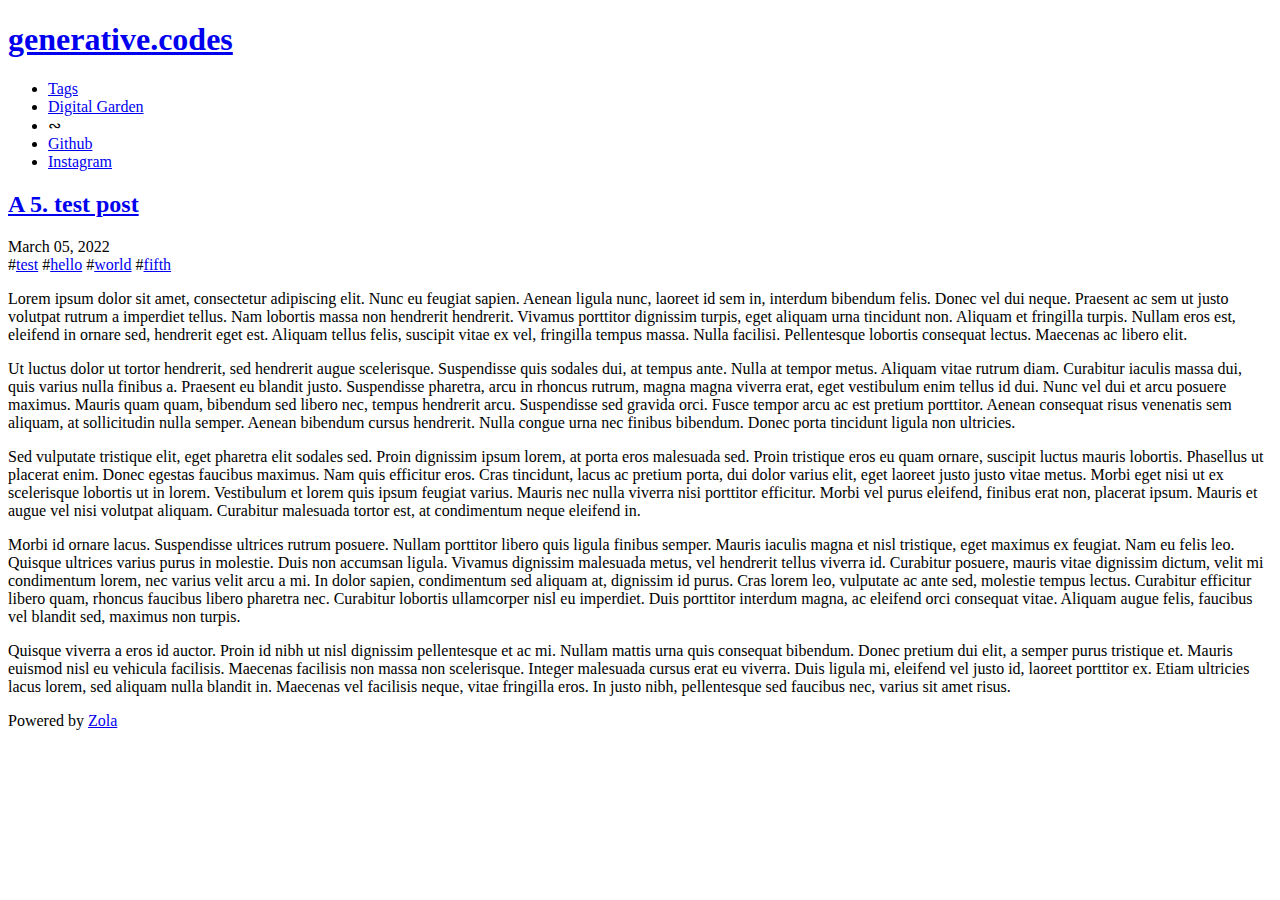
<file: public/some-article-5/index.html>
<!DOCTYPE html>
<html lang="en">

<head>
    <meta http-equiv="content-type" content="text/html; charset=utf-8">
    <meta name="viewport" content="width=device-width, initial-scale=1.0, maximum-scale=1">
    <title>
A 5. test post &middot; generative.codes
</title>
    <link rel="stylesheet" href="https://blog.generative.codes/slim.css">
    <link href='https://fonts.googleapis.com/css?family=Source+Sans+Pro:400,700|Source+Code+Pro' rel='stylesheet'
        type='text/css'>
    
    
</head>

<body>
    <div class="container">
        
<div class="header">
    <h1 class="site-title"><a href="https:&#x2F;&#x2F;blog.generative.codes">generative.codes</a></h1>
    <p class="site-tagline"></p>
    <div class="nav">
        <a class="nav-btn" href="#">
            <span class="ci ci-burger"></span>
        </a>
        <ul class="nav-list">
            
            
            <li><a href="https:&#x2F;&#x2F;blog.generative.codes&#x2F;tags">Tags</a></li>
            
            <li><a href="https:&#x2F;&#x2F;blog.generative.codes&#x2F;digital_garden">Digital Garden</a></li>
            
            
            <li class="spacer">&ac;</li>
            
            
            <li><a href="https://github.com/generativecodes">Github</a></li>
            
            <li><a href="https://instagram.com/generative.codes">Instagram</a></li>
            
            
        </ul>
    </div>
</div>

        <div class="content">
            <div class="posts">
                
<div class="post">
    
    
<h2 class="post-title"><a href="https:&#x2F;&#x2F;blog.generative.codes&#x2F;some-article-5&#x2F;">A 5. test post</a></h2>
<div class="post-header">
    <span class="post-date">March 05, 2022</span>
    
    <div class="post-tags">
        
        <span class="post-tag">#<a href="https://blog.generative.codes/tags/test/">test</a></span>
        
        <span class="post-tag">#<a href="https://blog.generative.codes/tags/hello/">hello</a></span>
        
        <span class="post-tag">#<a href="https://blog.generative.codes/tags/world/">world</a></span>
        
        <span class="post-tag">#<a href="https://blog.generative.codes/tags/fifth/">fifth</a></span>
        
    </div>
    
</div>

    <div class="post-content">
        <p>Lorem ipsum dolor sit amet, consectetur adipiscing elit. Nunc eu feugiat sapien. Aenean ligula nunc, laoreet id sem in, interdum bibendum felis. Donec vel dui neque. Praesent ac sem ut justo volutpat rutrum a imperdiet tellus. Nam lobortis massa non hendrerit hendrerit. Vivamus porttitor dignissim turpis, eget aliquam urna tincidunt non. Aliquam et fringilla turpis. Nullam eros est, eleifend in ornare sed, hendrerit eget est. Aliquam tellus felis, suscipit vitae ex vel, fringilla tempus massa. Nulla facilisi. Pellentesque lobortis consequat lectus. Maecenas ac libero elit.</p>
<span id="continue-reading"></span>
<p>Ut luctus dolor ut tortor hendrerit, sed hendrerit augue scelerisque. Suspendisse quis sodales dui, at tempus ante. Nulla at tempor metus. Aliquam vitae rutrum diam. Curabitur iaculis massa dui, quis varius nulla finibus a. Praesent eu blandit justo. Suspendisse pharetra, arcu in rhoncus rutrum, magna magna viverra erat, eget vestibulum enim tellus id dui. Nunc vel dui et arcu posuere maximus. Mauris quam quam, bibendum sed libero nec, tempus hendrerit arcu. Suspendisse sed gravida orci. Fusce tempor arcu ac est pretium porttitor. Aenean consequat risus venenatis sem aliquam, at sollicitudin nulla semper. Aenean bibendum cursus hendrerit. Nulla congue urna nec finibus bibendum. Donec porta tincidunt ligula non ultricies.</p>
<p>Sed vulputate tristique elit, eget pharetra elit sodales sed. Proin dignissim ipsum lorem, at porta eros malesuada sed. Proin tristique eros eu quam ornare, suscipit luctus mauris lobortis. Phasellus ut placerat enim. Donec egestas faucibus maximus. Nam quis efficitur eros. Cras tincidunt, lacus ac pretium porta, dui dolor varius elit, eget laoreet justo justo vitae metus. Morbi eget nisi ut ex scelerisque lobortis ut in lorem. Vestibulum et lorem quis ipsum feugiat varius. Mauris nec nulla viverra nisi porttitor efficitur. Morbi vel purus eleifend, finibus erat non, placerat ipsum. Mauris et augue vel nisi volutpat aliquam. Curabitur malesuada tortor est, at condimentum neque eleifend in.</p>
<p>Morbi id ornare lacus. Suspendisse ultrices rutrum posuere. Nullam porttitor libero quis ligula finibus semper. Mauris iaculis magna et nisl tristique, eget maximus ex feugiat. Nam eu felis leo. Quisque ultrices varius purus in molestie. Duis non accumsan ligula. Vivamus dignissim malesuada metus, vel hendrerit tellus viverra id. Curabitur posuere, mauris vitae dignissim dictum, velit mi condimentum lorem, nec varius velit arcu a mi. In dolor sapien, condimentum sed aliquam at, dignissim id purus. Cras lorem leo, vulputate ac ante sed, molestie tempus lectus. Curabitur efficitur libero quam, rhoncus faucibus libero pharetra nec. Curabitur lobortis ullamcorper nisl eu imperdiet. Duis porttitor interdum magna, ac eleifend orci consequat vitae. Aliquam augue felis, faucibus vel blandit sed, maximus non turpis.</p>
<p>Quisque viverra a eros id auctor. Proin id nibh ut nisl dignissim pellentesque et ac mi. Nullam mattis urna quis consequat bibendum. Donec pretium dui elit, a semper purus tristique et. Mauris euismod nisl eu vehicula facilisis. Maecenas facilisis non massa non scelerisque. Integer malesuada cursus erat eu viverra. Duis ligula mi, eleifend vel justo id, laoreet porttitor ex. Etiam ultricies lacus lorem, sed aliquam nulla blandit in. Maecenas vel facilisis neque, vitae fringilla eros. In justo nibh, pellentesque sed faucibus nec, varius sit amet risus.</p>

    </div>
    
</div>

            </div>
            
        </div>
        
<div class="footer">
    
    <p>Powered by <a href="https://getzola.org">Zola</a></p>
    
</div>

    </div>
    <script src="https://blog.generative.codes/js/slim.js"></script>
    
</body>

</html>
</file>
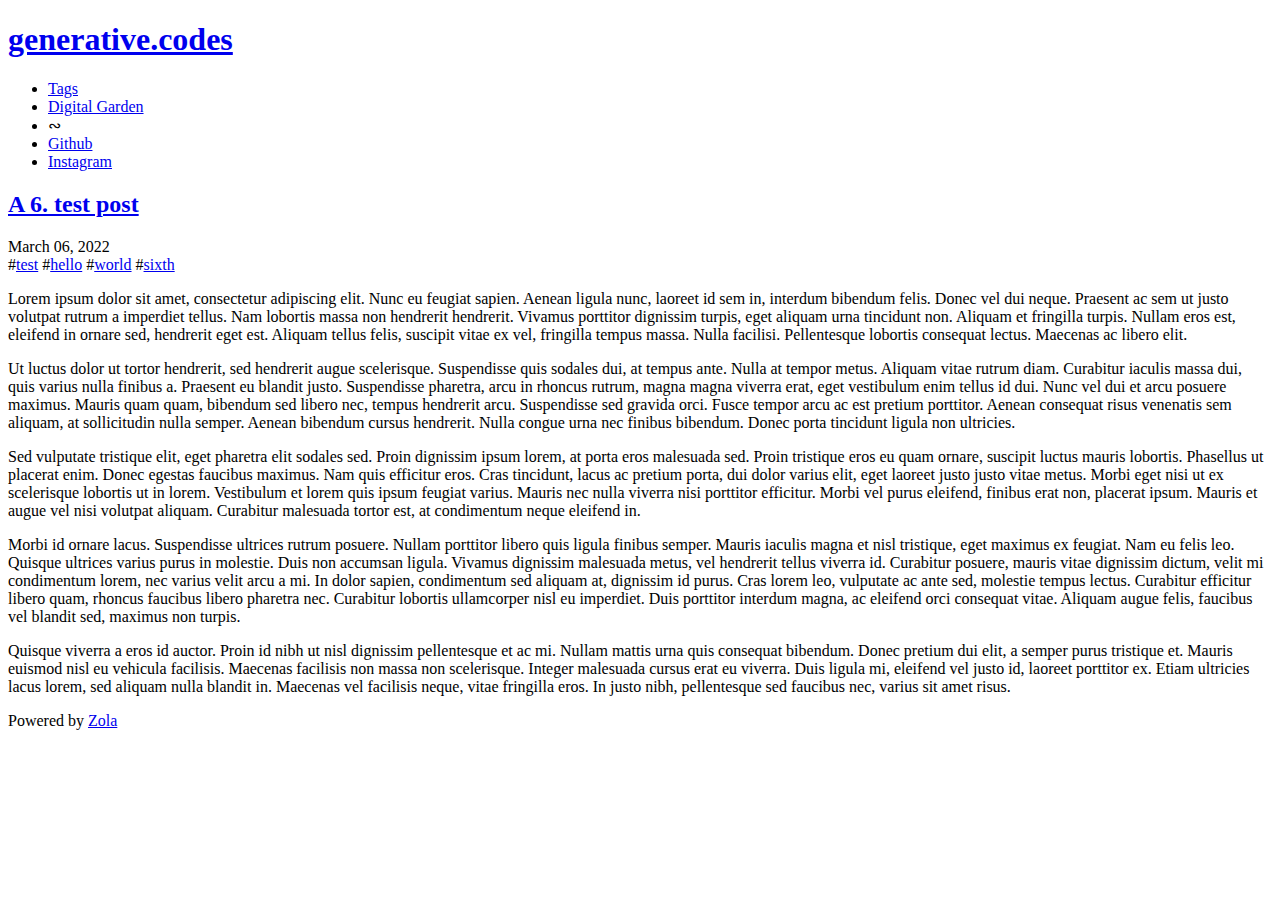
<file: public/some-article-6/index.html>
<!DOCTYPE html>
<html lang="en">

<head>
    <meta http-equiv="content-type" content="text/html; charset=utf-8">
    <meta name="viewport" content="width=device-width, initial-scale=1.0, maximum-scale=1">
    <title>
A 6. test post &middot; generative.codes
</title>
    <link rel="stylesheet" href="https://blog.generative.codes/slim.css">
    <link href='https://fonts.googleapis.com/css?family=Source+Sans+Pro:400,700|Source+Code+Pro' rel='stylesheet'
        type='text/css'>
    
    
</head>

<body>
    <div class="container">
        
<div class="header">
    <h1 class="site-title"><a href="https:&#x2F;&#x2F;blog.generative.codes">generative.codes</a></h1>
    <p class="site-tagline"></p>
    <div class="nav">
        <a class="nav-btn" href="#">
            <span class="ci ci-burger"></span>
        </a>
        <ul class="nav-list">
            
            
            <li><a href="https:&#x2F;&#x2F;blog.generative.codes&#x2F;tags">Tags</a></li>
            
            <li><a href="https:&#x2F;&#x2F;blog.generative.codes&#x2F;digital_garden">Digital Garden</a></li>
            
            
            <li class="spacer">&ac;</li>
            
            
            <li><a href="https://github.com/generativecodes">Github</a></li>
            
            <li><a href="https://instagram.com/generative.codes">Instagram</a></li>
            
            
        </ul>
    </div>
</div>

        <div class="content">
            <div class="posts">
                
<div class="post">
    
    
<h2 class="post-title"><a href="https:&#x2F;&#x2F;blog.generative.codes&#x2F;some-article-6&#x2F;">A 6. test post</a></h2>
<div class="post-header">
    <span class="post-date">March 06, 2022</span>
    
    <div class="post-tags">
        
        <span class="post-tag">#<a href="https://blog.generative.codes/tags/test/">test</a></span>
        
        <span class="post-tag">#<a href="https://blog.generative.codes/tags/hello/">hello</a></span>
        
        <span class="post-tag">#<a href="https://blog.generative.codes/tags/world/">world</a></span>
        
        <span class="post-tag">#<a href="https://blog.generative.codes/tags/sixth/">sixth</a></span>
        
    </div>
    
</div>

    <div class="post-content">
        <p>Lorem ipsum dolor sit amet, consectetur adipiscing elit. Nunc eu feugiat sapien. Aenean ligula nunc, laoreet id sem in, interdum bibendum felis. Donec vel dui neque. Praesent ac sem ut justo volutpat rutrum a imperdiet tellus. Nam lobortis massa non hendrerit hendrerit. Vivamus porttitor dignissim turpis, eget aliquam urna tincidunt non. Aliquam et fringilla turpis. Nullam eros est, eleifend in ornare sed, hendrerit eget est. Aliquam tellus felis, suscipit vitae ex vel, fringilla tempus massa. Nulla facilisi. Pellentesque lobortis consequat lectus. Maecenas ac libero elit.</p>
<span id="continue-reading"></span>
<p>Ut luctus dolor ut tortor hendrerit, sed hendrerit augue scelerisque. Suspendisse quis sodales dui, at tempus ante. Nulla at tempor metus. Aliquam vitae rutrum diam. Curabitur iaculis massa dui, quis varius nulla finibus a. Praesent eu blandit justo. Suspendisse pharetra, arcu in rhoncus rutrum, magna magna viverra erat, eget vestibulum enim tellus id dui. Nunc vel dui et arcu posuere maximus. Mauris quam quam, bibendum sed libero nec, tempus hendrerit arcu. Suspendisse sed gravida orci. Fusce tempor arcu ac est pretium porttitor. Aenean consequat risus venenatis sem aliquam, at sollicitudin nulla semper. Aenean bibendum cursus hendrerit. Nulla congue urna nec finibus bibendum. Donec porta tincidunt ligula non ultricies.</p>
<p>Sed vulputate tristique elit, eget pharetra elit sodales sed. Proin dignissim ipsum lorem, at porta eros malesuada sed. Proin tristique eros eu quam ornare, suscipit luctus mauris lobortis. Phasellus ut placerat enim. Donec egestas faucibus maximus. Nam quis efficitur eros. Cras tincidunt, lacus ac pretium porta, dui dolor varius elit, eget laoreet justo justo vitae metus. Morbi eget nisi ut ex scelerisque lobortis ut in lorem. Vestibulum et lorem quis ipsum feugiat varius. Mauris nec nulla viverra nisi porttitor efficitur. Morbi vel purus eleifend, finibus erat non, placerat ipsum. Mauris et augue vel nisi volutpat aliquam. Curabitur malesuada tortor est, at condimentum neque eleifend in.</p>
<p>Morbi id ornare lacus. Suspendisse ultrices rutrum posuere. Nullam porttitor libero quis ligula finibus semper. Mauris iaculis magna et nisl tristique, eget maximus ex feugiat. Nam eu felis leo. Quisque ultrices varius purus in molestie. Duis non accumsan ligula. Vivamus dignissim malesuada metus, vel hendrerit tellus viverra id. Curabitur posuere, mauris vitae dignissim dictum, velit mi condimentum lorem, nec varius velit arcu a mi. In dolor sapien, condimentum sed aliquam at, dignissim id purus. Cras lorem leo, vulputate ac ante sed, molestie tempus lectus. Curabitur efficitur libero quam, rhoncus faucibus libero pharetra nec. Curabitur lobortis ullamcorper nisl eu imperdiet. Duis porttitor interdum magna, ac eleifend orci consequat vitae. Aliquam augue felis, faucibus vel blandit sed, maximus non turpis.</p>
<p>Quisque viverra a eros id auctor. Proin id nibh ut nisl dignissim pellentesque et ac mi. Nullam mattis urna quis consequat bibendum. Donec pretium dui elit, a semper purus tristique et. Mauris euismod nisl eu vehicula facilisis. Maecenas facilisis non massa non scelerisque. Integer malesuada cursus erat eu viverra. Duis ligula mi, eleifend vel justo id, laoreet porttitor ex. Etiam ultricies lacus lorem, sed aliquam nulla blandit in. Maecenas vel facilisis neque, vitae fringilla eros. In justo nibh, pellentesque sed faucibus nec, varius sit amet risus.</p>

    </div>
    
</div>

            </div>
            
        </div>
        
<div class="footer">
    
    <p>Powered by <a href="https://getzola.org">Zola</a></p>
    
</div>

    </div>
    <script src="https://blog.generative.codes/js/slim.js"></script>
    
</body>

</html>
</file>
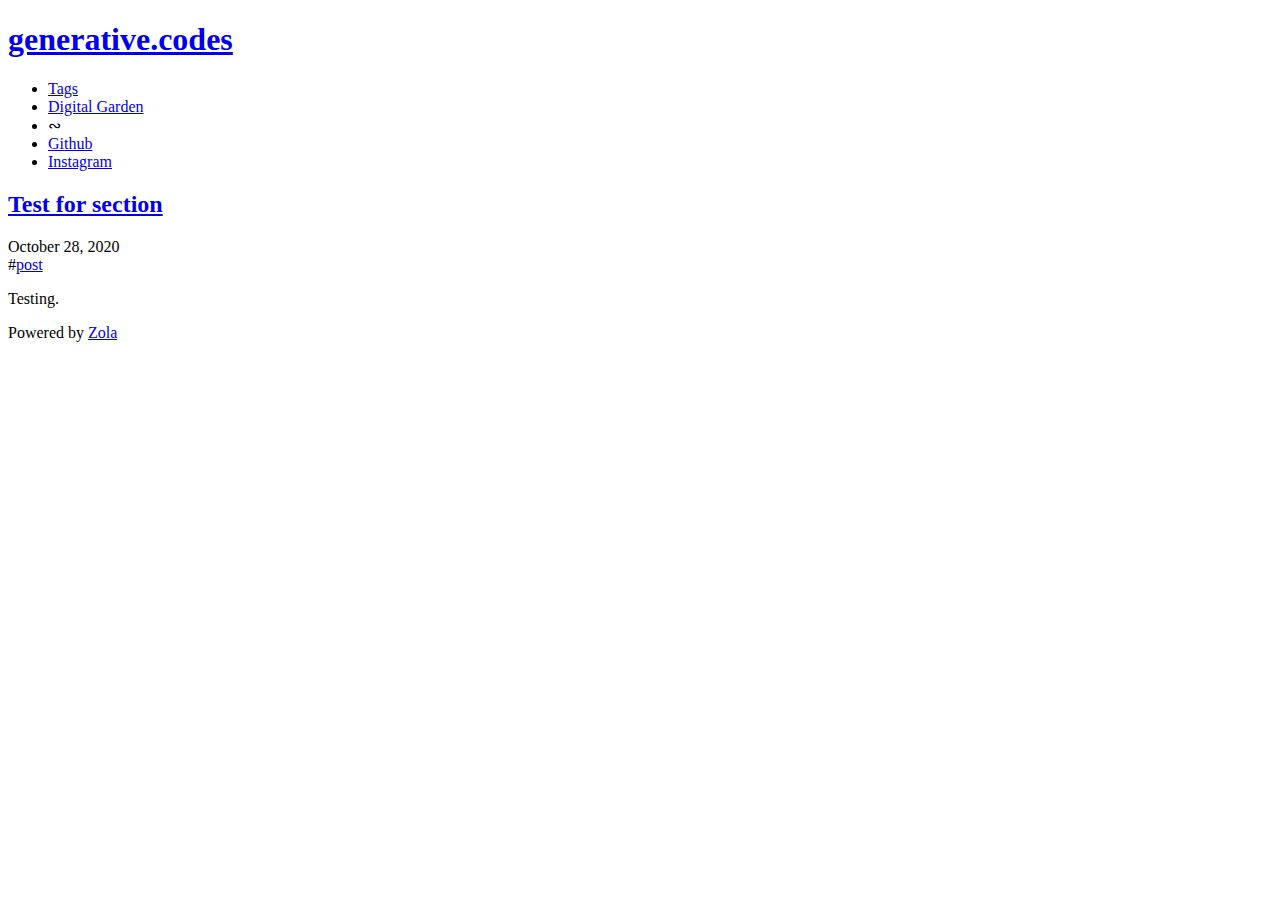
<file: public/digital_garden/test/index.html>
<!DOCTYPE html>
<html lang="en">

<head>
    <meta http-equiv="content-type" content="text/html; charset=utf-8">
    <meta name="viewport" content="width=device-width, initial-scale=1.0, maximum-scale=1">
    <title>
Test for section &middot; generative.codes
</title>
    <link rel="stylesheet" href="https://blog.generative.codes/slim.css">
    <link href='https://fonts.googleapis.com/css?family=Source+Sans+Pro:400,700|Source+Code+Pro' rel='stylesheet'
        type='text/css'>
    
    
</head>

<body>
    <div class="container">
        
<div class="header">
    <h1 class="site-title"><a href="https:&#x2F;&#x2F;blog.generative.codes">generative.codes</a></h1>
    <p class="site-tagline"></p>
    <div class="nav">
        <a class="nav-btn" href="#">
            <span class="ci ci-burger"></span>
        </a>
        <ul class="nav-list">
            
            
            <li><a href="https:&#x2F;&#x2F;blog.generative.codes&#x2F;tags">Tags</a></li>
            
            <li><a href="https:&#x2F;&#x2F;blog.generative.codes&#x2F;digital_garden">Digital Garden</a></li>
            
            
            <li class="spacer">&ac;</li>
            
            
            <li><a href="https://github.com/generativecodes">Github</a></li>
            
            <li><a href="https://instagram.com/generative.codes">Instagram</a></li>
            
            
        </ul>
    </div>
</div>

        <div class="content">
            <div class="posts">
                
<div class="post">
    
    
<h2 class="post-title"><a href="https:&#x2F;&#x2F;blog.generative.codes&#x2F;digital_garden&#x2F;test&#x2F;">Test for section</a></h2>
<div class="post-header">
    <span class="post-date">October 28, 2020</span>
    
    <div class="post-tags">
        
        <span class="post-tag">#<a href="https://blog.generative.codes/tags/post/">post</a></span>
        
    </div>
    
</div>

    <div class="post-content">
        <p>Testing.</p>

    </div>
    
</div>

            </div>
            
        </div>
        
<div class="footer">
    
    <p>Powered by <a href="https://getzola.org">Zola</a></p>
    
</div>

    </div>
    <script src="https://blog.generative.codes/js/slim.js"></script>
    
</body>

</html>
</file>
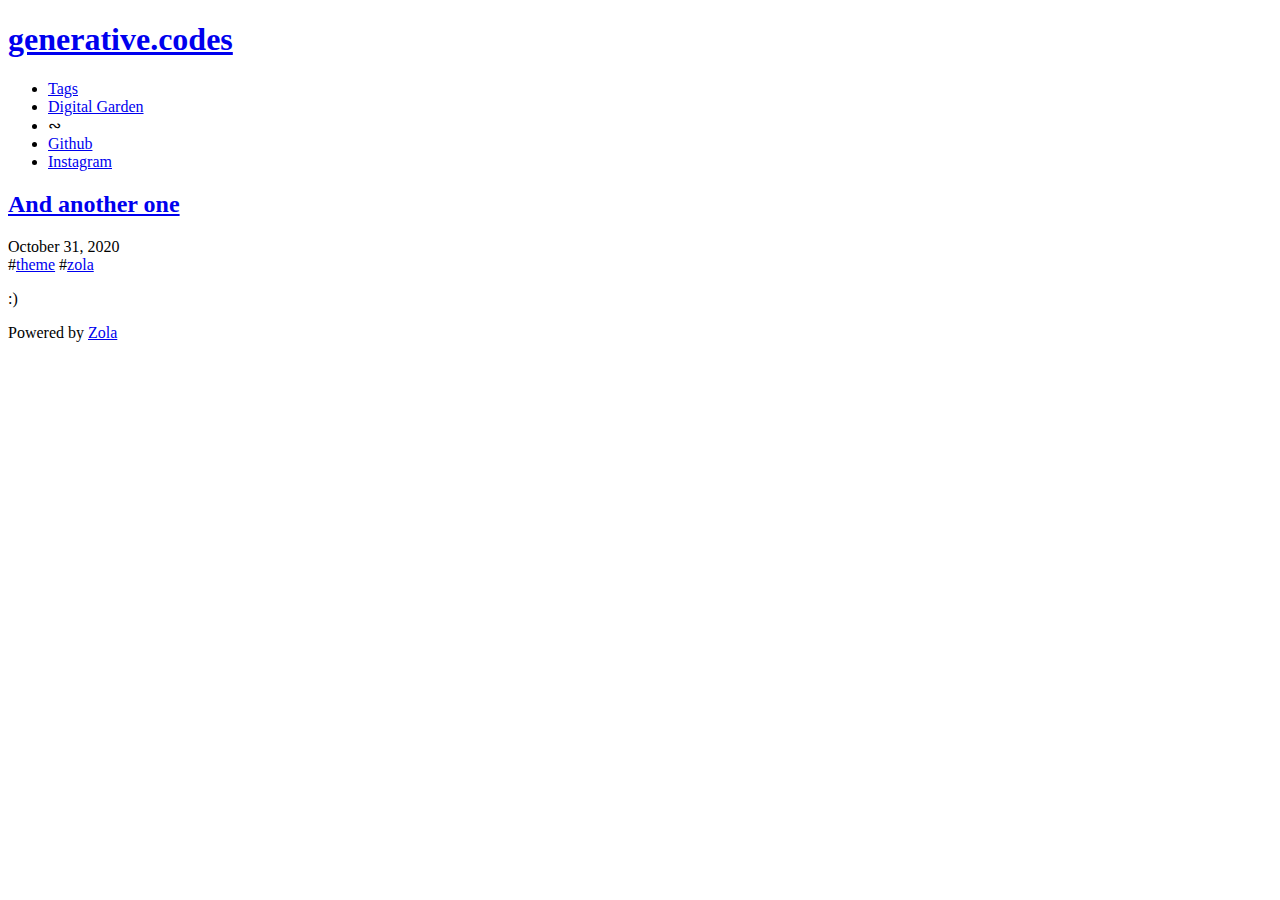
<file: public/digital_garden/test2/index.html>
<!DOCTYPE html>
<html lang="en">

<head>
    <meta http-equiv="content-type" content="text/html; charset=utf-8">
    <meta name="viewport" content="width=device-width, initial-scale=1.0, maximum-scale=1">
    <title>
And another one &middot; generative.codes
</title>
    <link rel="stylesheet" href="https://blog.generative.codes/slim.css">
    <link href='https://fonts.googleapis.com/css?family=Source+Sans+Pro:400,700|Source+Code+Pro' rel='stylesheet'
        type='text/css'>
    
    
</head>

<body>
    <div class="container">
        
<div class="header">
    <h1 class="site-title"><a href="https:&#x2F;&#x2F;blog.generative.codes">generative.codes</a></h1>
    <p class="site-tagline"></p>
    <div class="nav">
        <a class="nav-btn" href="#">
            <span class="ci ci-burger"></span>
        </a>
        <ul class="nav-list">
            
            
            <li><a href="https:&#x2F;&#x2F;blog.generative.codes&#x2F;tags">Tags</a></li>
            
            <li><a href="https:&#x2F;&#x2F;blog.generative.codes&#x2F;digital_garden">Digital Garden</a></li>
            
            
            <li class="spacer">&ac;</li>
            
            
            <li><a href="https://github.com/generativecodes">Github</a></li>
            
            <li><a href="https://instagram.com/generative.codes">Instagram</a></li>
            
            
        </ul>
    </div>
</div>

        <div class="content">
            <div class="posts">
                
<div class="post">
    
    
<h2 class="post-title"><a href="https:&#x2F;&#x2F;blog.generative.codes&#x2F;digital_garden&#x2F;test2&#x2F;">And another one</a></h2>
<div class="post-header">
    <span class="post-date">October 31, 2020</span>
    
    <div class="post-tags">
        
        <span class="post-tag">#<a href="https://blog.generative.codes/tags/theme/">theme</a></span>
        
        <span class="post-tag">#<a href="https://blog.generative.codes/tags/zola/">zola</a></span>
        
    </div>
    
</div>

    <div class="post-content">
        <p>:)</p>

    </div>
    
</div>

            </div>
            
        </div>
        
<div class="footer">
    
    <p>Powered by <a href="https://getzola.org">Zola</a></p>
    
</div>

    </div>
    <script src="https://blog.generative.codes/js/slim.js"></script>
    
</body>

</html>
</file>
